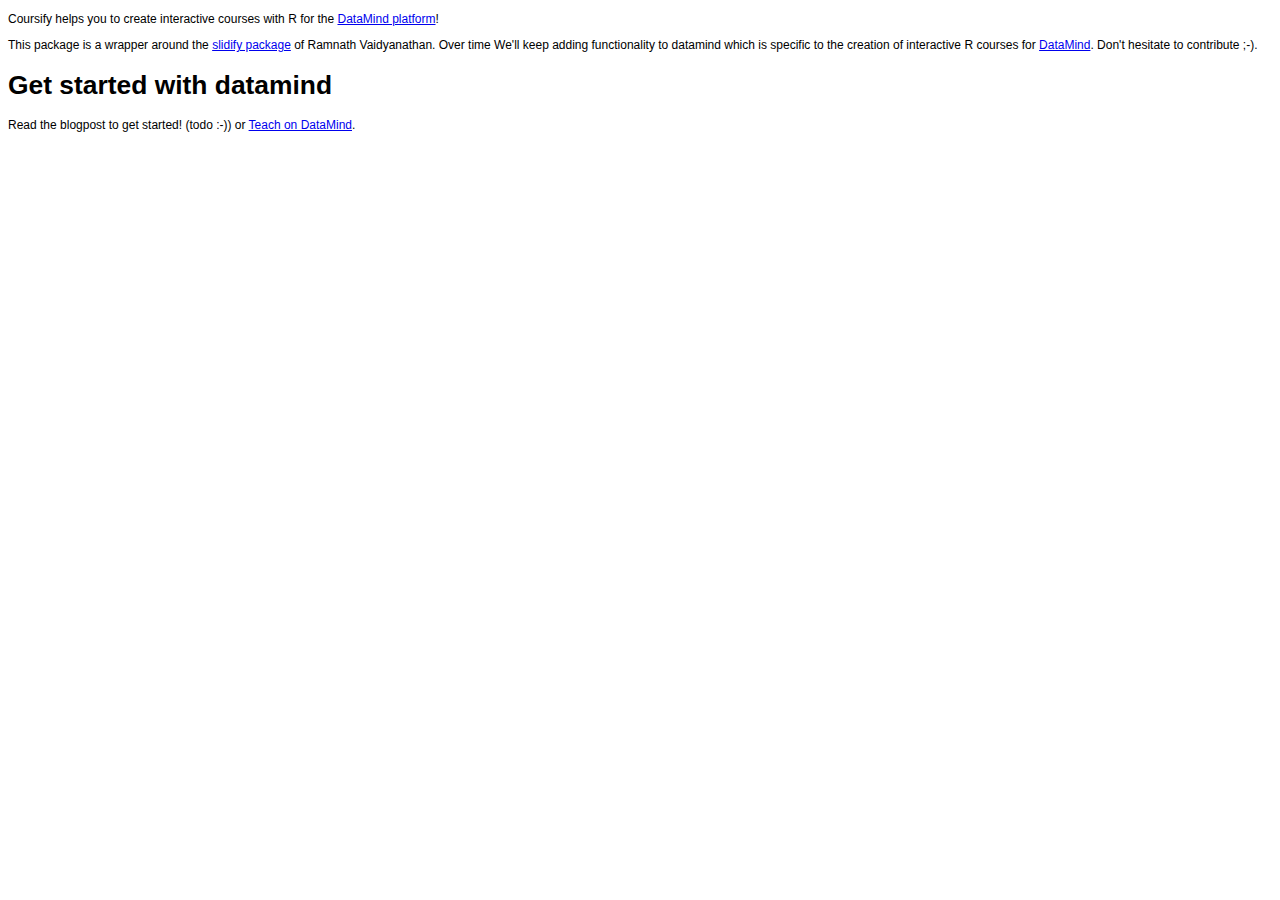
<file: README.html>
<!DOCTYPE html>
<!-- saved from url=(0014)about:internet -->
<html>
<head>
<meta http-equiv="Content-Type" content="text/html; charset=utf-8"/>

<title>Get started with datamind</title>

<style type="text/css">
body, td {
   font-family: sans-serif;
   background-color: white;
   font-size: 12px;
   margin: 8px;
}

tt, code, pre {
   font-family: 'DejaVu Sans Mono', 'Droid Sans Mono', 'Lucida Console', Consolas, Monaco, monospace;
}

h1 { 
   font-size:2.2em; 
}

h2 { 
   font-size:1.8em; 
}

h3 { 
   font-size:1.4em; 
}

h4 { 
   font-size:1.0em; 
}

h5 { 
   font-size:0.9em; 
}

h6 { 
   font-size:0.8em; 
}

a:visited {
   color: rgb(50%, 0%, 50%);
}

pre {	
   margin-top: 0;
   max-width: 95%;
   border: 1px solid #ccc;
   white-space: pre-wrap;
}

pre code {
   display: block; padding: 0.5em;
}

code.r, code.cpp {
   background-color: #F8F8F8;
}

table, td, th {
  border: none;
}

blockquote {
   color:#666666;
   margin:0;
   padding-left: 1em;
   border-left: 0.5em #EEE solid;
}

hr {
   height: 0px;
   border-bottom: none;
   border-top-width: thin;
   border-top-style: dotted;
   border-top-color: #999999;
}

@media print {
   * { 
      background: transparent !important; 
      color: black !important; 
      filter:none !important; 
      -ms-filter: none !important; 
   }

   body { 
      font-size:12pt; 
      max-width:100%; 
   }
       
   a, a:visited { 
      text-decoration: underline; 
   }

   hr { 
      visibility: hidden;
      page-break-before: always;
   }

   pre, blockquote { 
      padding-right: 1em; 
      page-break-inside: avoid; 
   }

   tr, img { 
      page-break-inside: avoid; 
   }

   img { 
      max-width: 100% !important; 
   }

   @page :left { 
      margin: 15mm 20mm 15mm 10mm; 
   }
     
   @page :right { 
      margin: 15mm 10mm 15mm 20mm; 
   }

   p, h2, h3 { 
      orphans: 3; widows: 3; 
   }

   h2, h3 { 
      page-break-after: avoid; 
   }
}

</style>





</head>

<body>
<p>Coursify helps you to create interactive courses with R for the <a href="http://www.datamind.org">DataMind platform</a>!</p>

<p>This package is a wrapper around the <a href="http://www.slidify.org">slidify package</a> of  Ramnath Vaidyanathan. Over time We&#39;ll keep adding functionality to datamind which is specific to the creation of interactive R courses for <a href="http://www.datamind.org">DataMind</a>. Don&#39;t hesitate to contribute ;-). </p>

<h1>Get started with datamind</h1>

<p>Read the blogpost to get started! (todo :-)) or <a href="http://www.datamind.org/#/dashboard">Teach on DataMind</a>.   </p>

</body>

</html>
</file>
